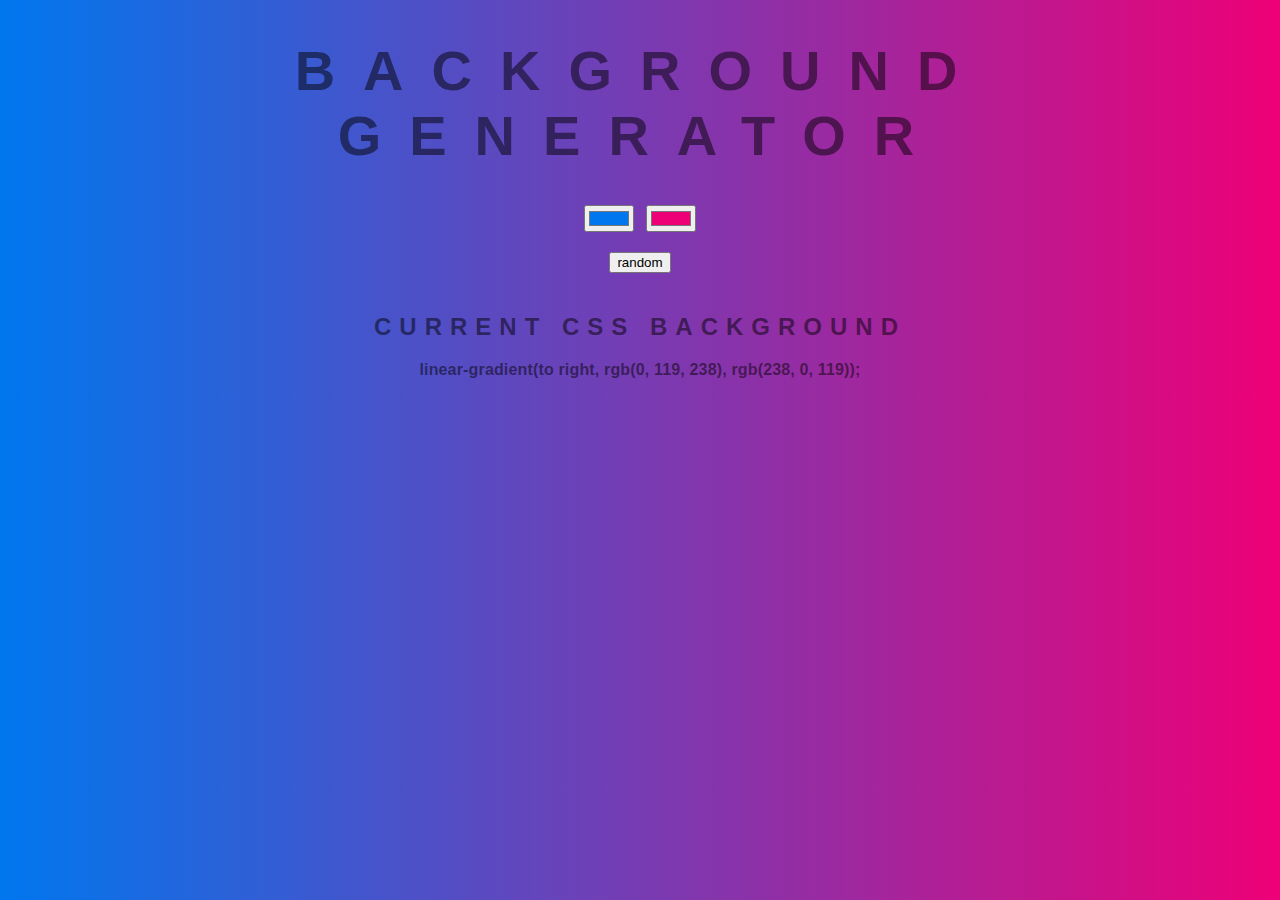
<file: index.html>
<!DOCTYPE html>
<html lang="en">
<head>
    <meta charset="UTF-8">
    <meta name="viewport" content="width=device-width, initial-scale=1.0">
    <title>COOL Generator</title>
    <link rel="stylesheet" type="text/css" href="index.css">
</head>
<body>
    <h1>Background Generator</h1>
    <input type="color" name="color1" value="#0077EE">
    <input type="color" name="color2" value="#EE0077"><br>
    <input type="button" value="random" id="randombtn">
    <h2>Current CSS Background</h2>
    <h3></h3>
    <script type="text/javascript" src="index.js"></script>
</body>
</html>
</file>
<file: index.css>
body {
	font-family: 'Raleway', sans-serif;
    color: rgba(0,0,0,.5);
    text-align: center;
    text-transform: uppercase;
    letter-spacing: .5em;
    top: 15%;
	background: linear-gradient(to right, red , yellow); /* Standard syntax */
}

h1 {
    font: 600 3.5em 'Raleway', sans-serif;
    color: rgba(0,0,0,.5);
    text-align: center;
    text-transform: uppercase;
    letter-spacing: .5em;
    width: 100%;
}

h3 {
	font: 900 1em 'Raleway', sans-serif;
    color: rgba(0,0,0,.5);
    text-align: center;
    text-transform: none;
    letter-spacing: 0.01em;

}
#randombtn {
    margin: 20px;
}
</file>
